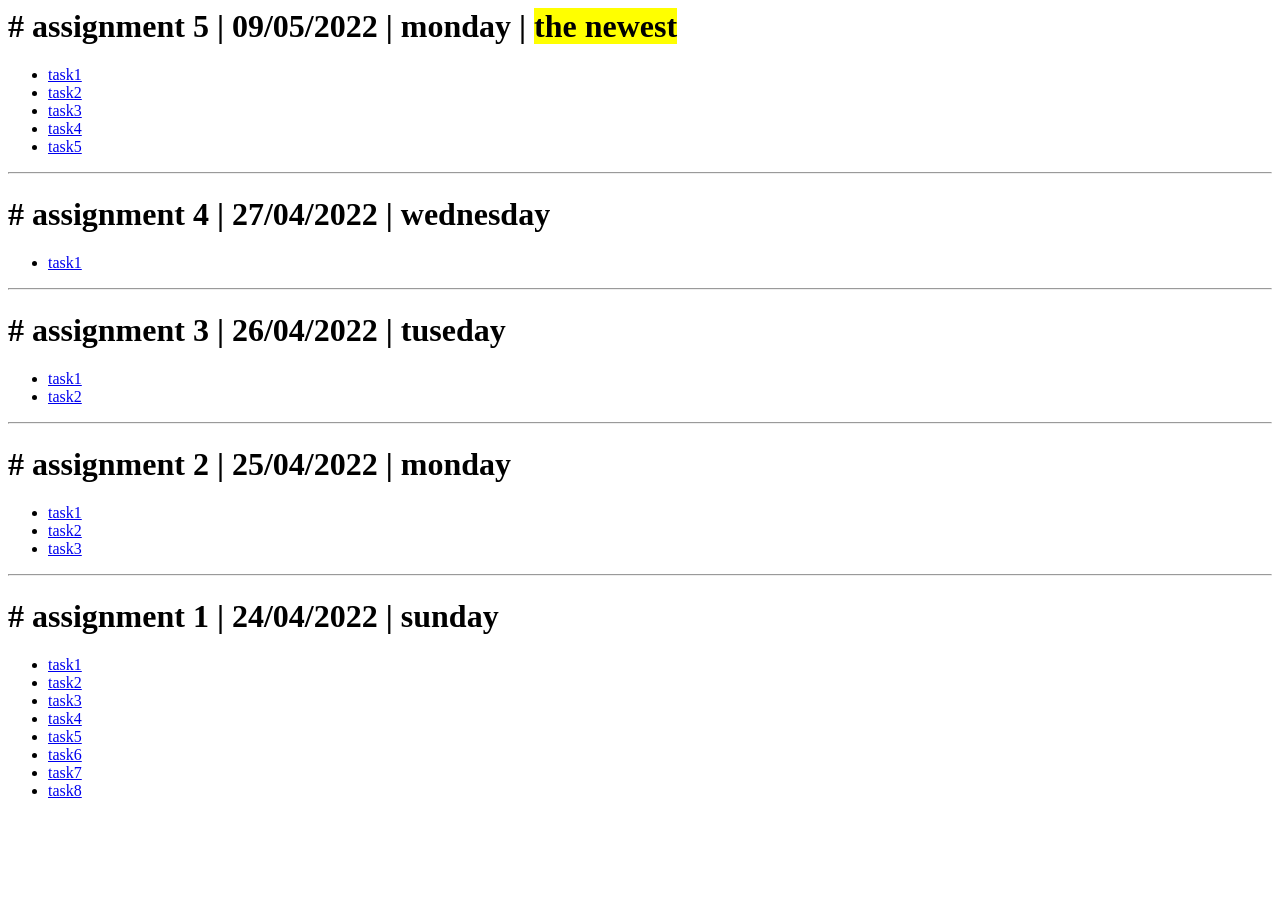
<file: index.html>
<!DOCTYPE php>
<php lang="en">
<head>
    <meta charset="UTF-8">
    <meta http-equiv="X-UA-Compatible" content="IE=edge">
    <meta name="viewport" content="width=device-width, initial-scale=1.0">
    <title>Document</title>
</head>
<body>

    <h1># assignment 5 | 09/05/2022 | monday | <mark>the newest</mark></h1>
    <ul>
        <li><a href="assignment5/task1.php" target="_blank">task1</a></li>
        <li><a href="assignment5/task2.php" target="_blank">task2</a></li>
        <li><a href="assignment5/task3.php" target="_blank">task3</a></li>
        <li><a href="assignment5/task4.php" target="_blank">task4</a></li>
        <li><a href="assignment5/task5.php" target="_blank">task5</a></li>
    </ul>

    <hr>

    <h1># assignment 4 | 27/04/2022 | wednesday</h1>
    <ul>
        <li><a href="assignment4/index.php" target="_blank">task1</a></li>

    </ul>

    <hr>

    <h1># assignment 3 | 26/04/2022 | tuseday </h1>
    <ul>
        <li><a href="assignment3/task1.php" target="_blank">task1</a></li>
        <li><a href="assignment3/task2.php" target="_blank">task2</a></li>
    </ul>

    <hr>

    <h1># assignment 2 | 25/04/2022 | monday </h1>
    <ul>
        <li><a href="assignment2/task1.php" target="_blank">task1</a></li>
        <li><a href="assignment2/task2.php" target="_blank">task2</a></li>
        <li><a href="assignment2/task3.php" target="_blank">task3</a></li>
    </ul>

    <hr>

    <h1># assignment 1 | 24/04/2022 | sunday</h1>
        <ul>
            <li><a href="assignment1/task1.php" target="_blank">task1</a></li>
            <li><a href="assignment1/task2.php" target="_blank">task2</a></li>
            <li><a href="assignment1/task3.html" target="_blank">task3</a></li>
            <li><a href="assignment1/task4.php" target="_blank">task4</a></li>
            <li><a href="assignment1/task5.php" target="_blank">task5</a></li>
            <li><a href="assignment1/task6.php" target="_blank">task6</a></li>
            <li><a href="assignment1/task7.php" target="_blank">task7</a></li>
            <li><a href="assignment1/task8.php" target="_blank">task8</a></li>
        </ul>
</body>
</php>
</file>
